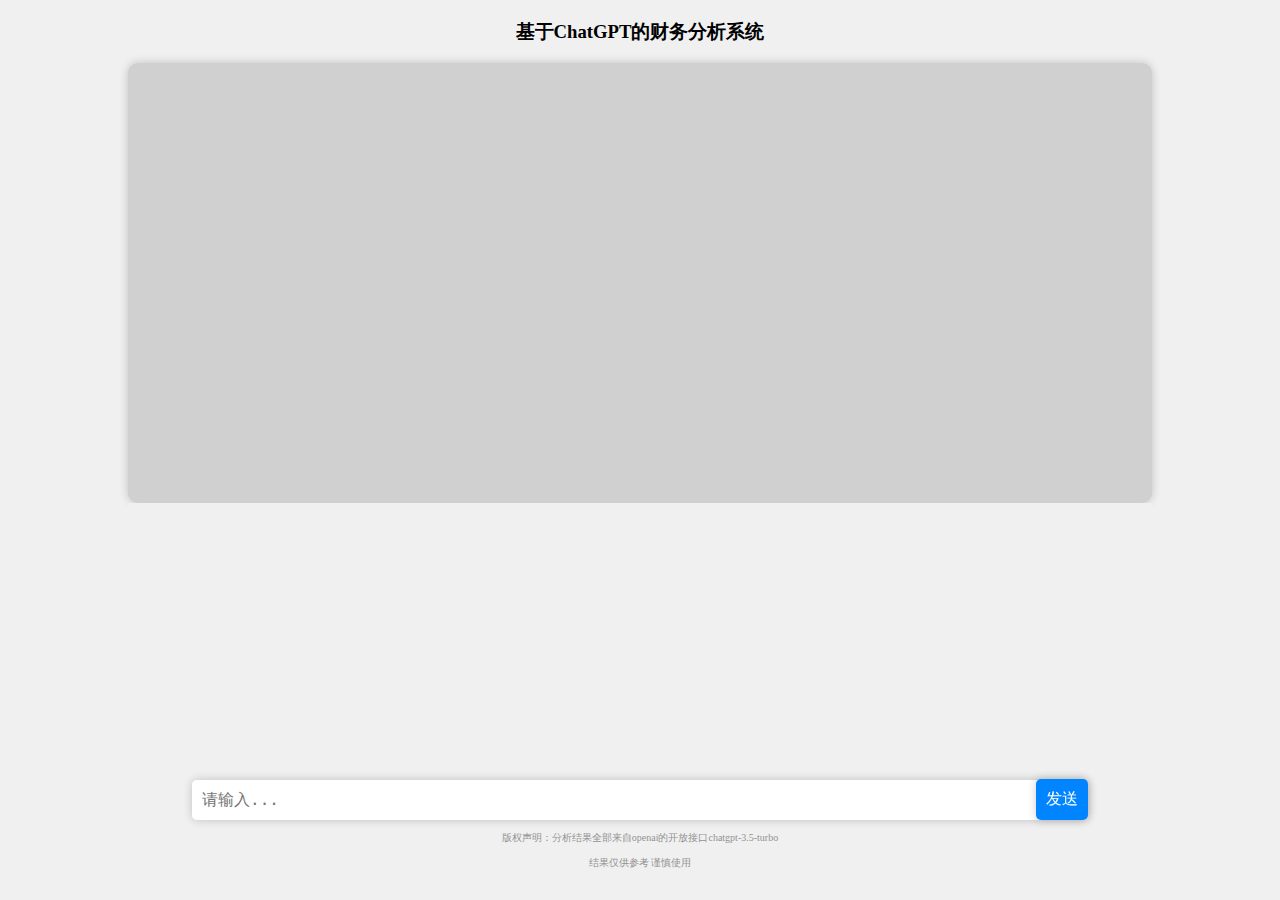
<file: templates/index.html>
<!DOCTYPE html>
<html>
<head>
  <meta charset="UTF-8">
    <title>Chatbot</title>
    <script src="https://code.jquery.com/jquery-3.3.1.min.js"></script>
    <style>
        body {
            background-color: #f0f0f0;
            margin: 0 auto;
            display: flex;
		  	flex-flow: column;
            overflow-y: auto;
        }
        #div-1
        {
            background-color: #f0f0f0;
            position: absolute;
            right: 10%;
            height: auto;
            width: 80%;
            display: flex;
		  	flex-flow: column;
            border-radius: 10px; /* 输入框的圆角 */
            /* padding-bottom:150px; */
        }
        #div-2
        {
            border: none;
            position:fixed;
            right:0px;
            bottom:0px;
            background:#f0f0f0;
            color:#929292;  
            display:block;
            height: 80px;
            width:100%;
            text-align:center;
            font-size: 10px;
            
        }

        #div-top
        {
            position: fixed  ;
            bottom: 80px;
            right: 15%;
            background-color: #f0f0f0;
            border-radius: 5px; /* 输入框的圆角 */
            width: 70%;
            height: auto;
            display: flex;
           
        }
        /* 对话框容器的样式 */
        #messages {
            flex: 1;
            background-color: #d0d0d0; /* 对话框容器的背景色 */
            border-radius: 10px; /* 对话框容器的圆角 */
            padding: 20px; /* 对话框容器的内边距 */
            box-shadow: 0 0 10px rgba(0, 0, 0, 0.2); /* 对话框容器的阴影 */
            /* /* overflow-y: auto; 对话框内容超出容器高度时自动滚动 */
            /* max-height: 450px; 对话框容器的最大高度，超出时出现滚动条 */
            /* padding-bottom: 200px; */
            min-height: 400px;
            
        }
        /* 单个消息的样式 */
        .message {
            /* margin-bottom: 10px; 单个消息的下边距 */
            padding: 10px; /* 单个消息的内边距 */
            border-radius: 10px; /* 单个消息的圆角 */
            clear: both;
            overflow-wrap: break-word; /* 长消息自动换行 */
        }
        /* 用户发送的消息的样式 */
        .message-sent {
            background-color: #F1F0F0;
            color: #000000;
            /* float: right; */
            max-width: 90%;
        }
        /* 机器人回复的消息的样式 */
        .message-received {
            background-color: #0084FF;
            color: #FFFFFF;
            float: left;
            max-width: 90%;
        }
        #message
        {
            flex: 1;
            padding: 10px; /* 输入框的内边距 */
            border: none; /* 去除边框 */
            border-radius: 5px; /* 输入框的圆角 */
            font-size: 16px; /* 输入框的字体大小 */
            box-shadow: 0 0 10px rgba(0, 0, 0, 0.2); /* 输入框的阴影 */
            overflow-y: auto;
            height: 20px;/* 输入框的最小高度 */
            max-height: 200px;
            padding-right: 50px;
            resize: none;
            outline:none;
        }
        #send
        {
            /* width: 40px; */
            position: absolute  ;
            bottom: 0;
            right: 0;

            padding: 10px 10px;/* 发送按钮的内边距 */
            border: none; /*去除边框 */
            border-radius: 5px; /* 发送按钮的圆角*/
            font-size: 16px; /* 发送按钮的字体大小 */
            background-color: #0084FF; /* 发送按钮的背景色 */
            color: #FFFFFF; /* 发送按钮的字体颜色 */
            cursor: pointer; /* 鼠标指针样式 */
            box-shadow: 0 0 10px rgba(0, 0, 0, 0.2); /* 发送按钮的阴影 */
        }
        #bottom-hidden
        {
            height: 200px;
            background-color: #f0f0f0;
        }
        .messages-list-user
        {
            
            display:flex;
            justify-content: flex-end;
            background-color: #d0d0d0;
            width: 100%;
            margin-bottom: 10px;
        }

        .messages-list-ai
        {
            display:flex;
            justify-content: flex-start;
            width: 100%;
            margin-bottom: 10px;
            background-color: #d0d0d0;
        }

        .user-pic
        {
            width: 30px;
            height: 30px;
            background-color: coral;
            margin-left: 10px;
            /* text-align: center; */
            /* margin:  auto ; */
        }

        .ai-pic
        {
            width: 30px;
            height: 30px;
            background-color: rgb(38, 28, 24);
            margin-right: 10px;
            /* margin: 0 auto ; */
        }

    </style>
</head>
<body>
<div id="div-1">
    <h3 align="center"><b>基于ChatGPT的财务分析系统</b></h3>
    <div id="messages"></div>
    <div id="bottom-hidden"></div>
</div>
<div id="div-2">
    <br/>
    <span class="style4">版权声明：分析结果全部来自openai的开放接口chatgpt-3.5-turbo</span> <br /><br/>
    <span class="style4">结果仅供参考 谨慎使用</span>
</div>
<div id="div-top">

    <textarea id="message" placeholder="请输入..."></textarea>
    <button type="button" id="send">发送</button>

</div>
<script>
    document.getElementById("message").focus();
    let sessionId = null;
    // 将对话框(这里是网页)滚动到底部
    function scrollToBottom() {
        document.documentElement.scrollTop = document.documentElement.scrollHeight;
    }
    // 发送消息
function sendMessage() {

    var message = document.getElementById("message").value;
    var messageShow=message.replace(/\n/g,"<br>");
    if (message.trim() == "") {
        return;
    }
    // 在对话框中显示发送的消息
    var messages = document.getElementById("messages");
    var messageSent = document.createElement("div");
    messageSent.innerHTML = messageShow;
    messageSent.className = "message message-sent";

    var user_list=document.createElement("div");
    user_list.className="messages-list-user"
    var user_pic=document.createElement("div");
    // user_pic.innerHTML="<p>User</p>";
    user_pic.className="user-pic";
    user_list.appendChild(messageSent);
    user_list.appendChild(user_pic);

    // user_list.appendChild(messageSent);
    messages.appendChild(user_list);


    // messages.appendChild(messageSent);
    scrollToBottom();
    // 清空输入框
    document.getElementById("message").value = "";
    document.getElementById("message").style.height="20px";
    document.getElementById("message").focus();
    
    // 向后端发送请求
    $.ajax({
        type: "POST",
        url: "/chat",
        contentType: "application/json",
        data: JSON.stringify({"message": message,"session_id":sessionId}),
        success: function(data) {
            // 在对话框中显示接收的消息
            var messageReceived = document.createElement("div");
            messageReceived.innerHTML = data["message"];
            messageReceived.className = "message message-received";

            var ai_list=document.createElement("div");
            ai_list.className="messages-list-ai"
            var ai_pic=document.createElement("div");
            // ai_pic.innerHTML="<p>AI</p>"
            ai_pic.className="ai-pic";
            ai_list.appendChild(ai_pic);
            ai_list.appendChild(messageReceived);

            messages.appendChild(ai_list);

            sessionId=data["session_id"];
            scrollToBottom();
        },
        error: function(error) {
            console.log(error);
        }
    });
}

// 发送按钮点击事件
document.getElementById("send").addEventListener("click", function() {
    sendMessage();
});

//回车键按下事件   最好不要添加这个
document.getElementById("message").addEventListener("keydown", function(event) {
    if (event.keyCode == 13) {
        event.preventDefault();//使用<textarea>回车响应后，留下换行怎么解决？这里禁用默认行为:
        sendMessage();
        
    }
});


//输入框高度自适应
var textarea = document.querySelector('textarea');
textarea.addEventListener('input', (e) => {
    textarea.style.height = '20px';
    textarea.style.height = e.target.scrollHeight-20 + 'px';
});
  </script>
</body>
</html>
</file>
